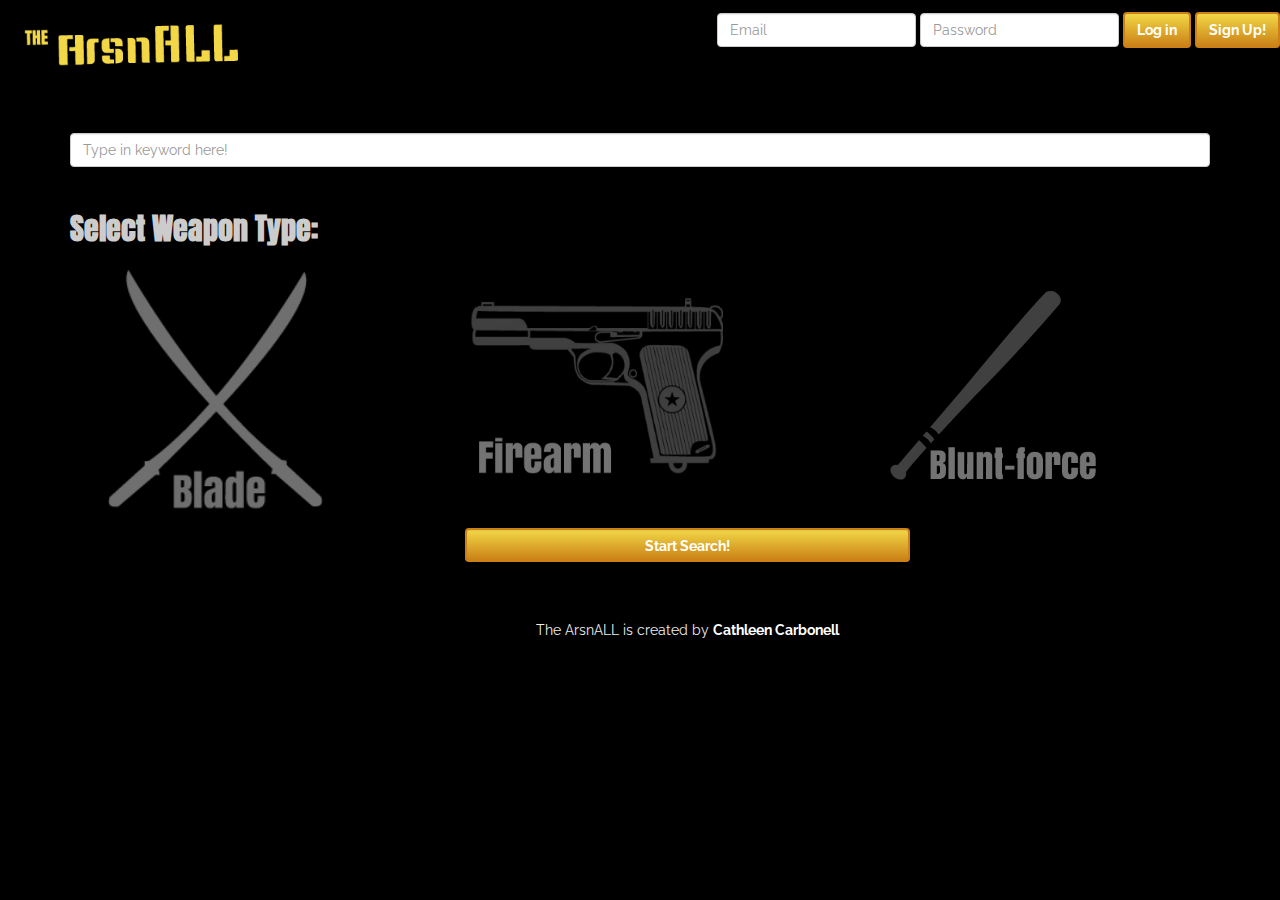
<file: index.html>
<!DOCTYPE html>
<html lang="en">
<head>
	<meta charset="UTF-8">
	<meta name="viewport" content="width=device-width, initial-scale=1">
	<title>The ArsnALL: A Weapons Database</title>

	<link rel="stylesheet" href="css/normalize.css">
	<link rel="stylesheet" href="bootstrap/css/bootstrap.min.css">
	<link rel="stylesheet" href="css/style.css">

</head>

<body>

<!-- NAVIGATION -->
	<nav class="navbar navbar-default navbar-fixed-top">
	    <div class="container-fluid">
	    <!-- Brand and toggle get grouped for better mobile display -->
	    <div class="navbar-header">

	        <!-- COLLAPSED NAV -->
	        <button type="button" class="navbar-toggle collapsed" data-toggle="collapse" data-target="#bs-example-navbar-collapse-1">
	        
	        <span class="sr-only">Toggle navigation</span>
	        <span class="icon-bar"></span>
	        <span class="icon-bar"></span>
	        <span class="icon-bar"></span>

	      </button>
	      
	      <a class="navbar-brand" href="index.html">
	      		<img class="logo" src="img/logomin.png" alt="logo"/>
	      </a>

	    </div>

	    <!-- Collect the nav links, forms, and other content for toggling -->
	    <div class="collapse navbar-collapse" id="bs-example-navbar-collapse-1">
	     
	    	<ul class="nav navbar-nav navbar-right">
		        
		        <!-- FAVORITES ICON

		        <li>
		        	<a href="favorites.html">
		        		<span class="glyphicon glyphicon-star"></span>
		        	</a>
		        </li>  -->

		        <li>
		        	
		        	<form class="navbar-form navbar-right">

			            	<div class="form-group">
			              		<input type="email" placeholder="Email" class="form-control">
			            	</div>

			            	<div class="form-group">
			              		<input type="password" placeholder="Password" class="form-control">
			            	</div>

			            	<a href="login.html" class="btn btn-success">Log in</a>
			            	<a href="signup.html" class="btn btn-success">Sign Up!</a>
			        </form>
			     		
			    </li> 

			</ul> 

	    </div><!-- /.navbar-collapse -->
	 </div><!-- /.container-fluid -->
	 
	</nav>
<!-- / NAVIGATION -->

<!-- CONTENT -->

	<div class="container container-top">

	<!-- KEYWORD -->

		<input type="text" class="form-control" placeholder="Type in keyword here!" />

		<br />
	
	<!-- CATEGORIES -->	

		<h2> Select Weapon Type: </h2>

		<div class="col-md-4 weapon" id="blade">
		    <a href="#"><img src="img/blade.png" class="category" alt="Bladed (Swords, knives)" /></a>
		</div>

		<div class="col-md-4 weapon" id="gun">
		    <a href="#"><img src="img/gun.png" class="category" alt="Firearms (Guns, launchers, ammunition-based weaponry)"  /></a>
		</div>

		<div class="col-md-4 weapon" id="blunt">
		    <a href="#"><img src="img/bat.png" class="category" alt="Blunt-force (Sticks, batons, staves)" /></a>
		</div>

	</div>


	<!-- Advanced search -->

	<!-- 
	<div class="container">

		<div class="col-lg-12" id="advanced">
		    <input type="button" value="Advanced Filters" class="btn btn-success"> 
		    <h1> Advanced Filters: </h1>


		</div>

	</div> -->

	<!-- Start Search Button -->

	<div class="container">

			<div class="col-md-4">
			</div>

			<div class="col-md-5" id="advanced">

			     <a href="results.html" class="form-control btn btn-success">Start Search!</a>
			
			</div>

			<div class="col-md-4">
			</div>

	</div>

	<!-- Footer -->
	<div class="container">
		<div class="col-md-4">
			</div>
		<footer class="col-md-5">
		The ArsnALL is created by <a href="http://catcarbonell.com" target="new">Cathleen Carbonell</a>
		</footer>
		<div class="col-md-4">
			</div>

	</div>
	

<!--/ CONTENT-->

<!-- JS -->

	<script src="js/jquery.min.js"></script>
	<script src="https://ajax.googleapis.com/ajax/libs/jquery/2.1.3/jquery.min.js"></script>

	<script src="bootstrap/js/bootstrap.min.js"></script>

	<script src="js/main.js"></script>



</body>
</html>
</file>
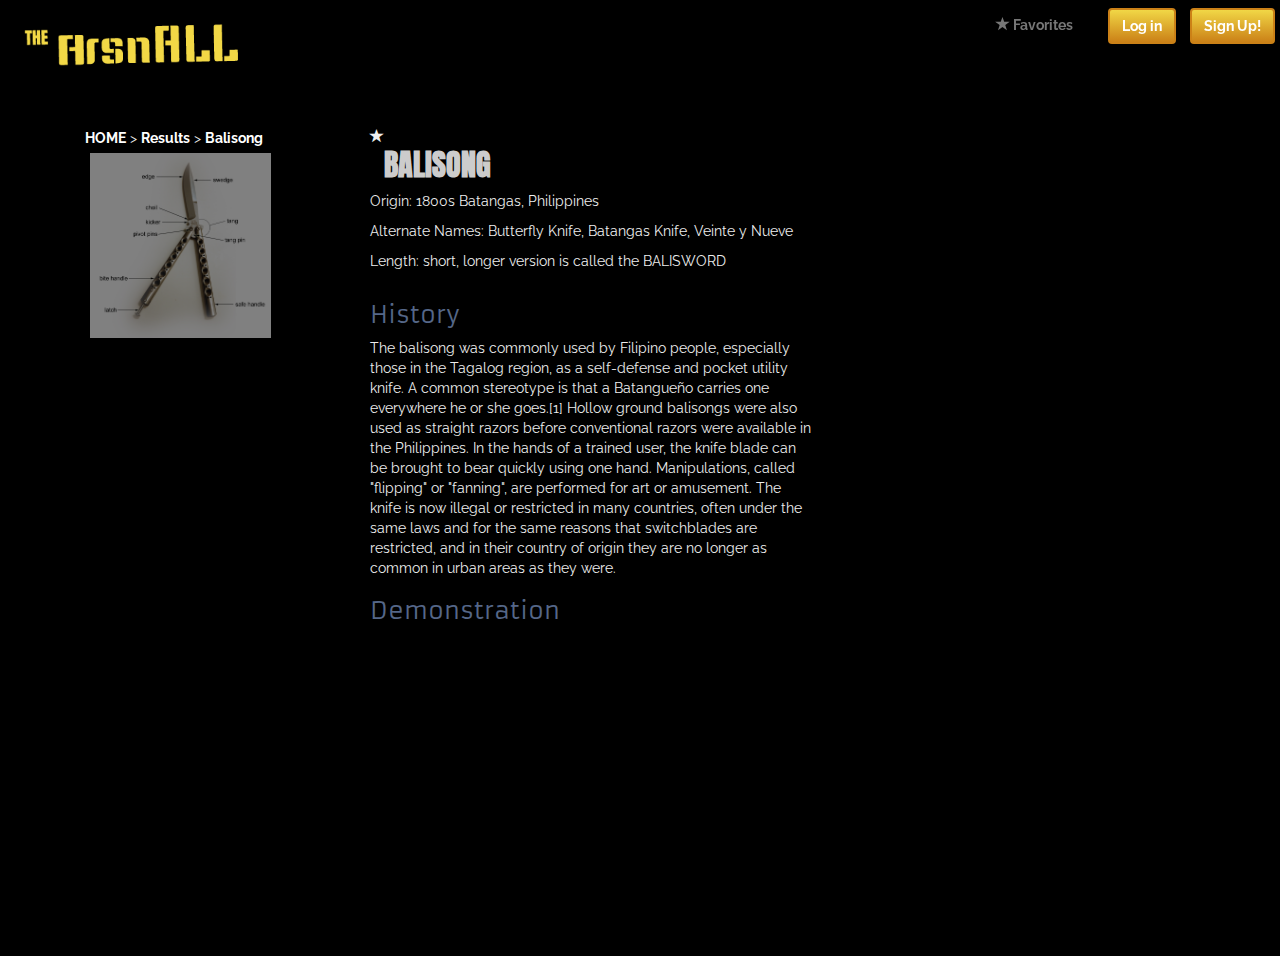
<file: balisong.html>
<!DOCTYPE html>
<html lang="en">
<head>
	<meta charset="UTF-8">
	<meta name="viewport" content="width=device-width, initial-scale=1">
	<title>The ArsnALL: A Weapons Database</title>

	<link rel="stylesheet" href="css/normalize.css">
	<link rel="stylesheet" href="bootstrap/css/bootstrap.min.css">
	<link rel="stylesheet" href="css/style.css">

</head>
<body>

<!-- NAVIGATION -->
	<nav class="navbar navbar-default navbar-fixed-top">
	    <div class="container-fluid">
	    <!-- Brand and toggle get grouped for better mobile display -->
	    <div class="navbar-header">

	        <!-- COLLAPSED NAV -->
	        <button type="button" class="navbar-toggle collapsed" data-toggle="collapse" data-target="#bs-example-navbar-collapse-1">
	        
	        <span class="sr-only">Toggle navigation</span>
	        <span class="icon-bar"></span>
	        <span class="icon-bar"></span>
	        <span class="icon-bar"></span>

	      </button>
	      
	      <a class="navbar-brand" href="index.html">
	      	<span id="switcher">
	      		<img class="logo" src="img/logomin.png" />
	      	</span>
	      </a>

	    </div>

	    <!-- Collect the nav links, forms, and other content for toggling -->
	    <div class="collapse navbar-collapse" id="bs-example-navbar-collapse-1">
	     
	    	<ul class="nav navbar-nav navbar-right">
		        
		        
		        <li>
		        	<a href="favorites.html">
		        		<span class="glyphicon glyphicon-star"></span>
		        		Favorites
		        	</a> 
		        </li>  

		        <li>
		        	
		        	<form class="navbar-form navbar-right">
			            	<button class="btn btn-success"><a href="login.html">Log in</button></a>
			            	<button class="btn btn-success"><a href="signup.html">Sign Up!</button></a>
			        </form>
			     		
			    </li> 

			</ul> 

	    </div><!-- /.navbar-collapse -->
	 </div><!-- /.container-fluid -->
	 
	</nav>

<!-- / NAVIGATION -->

<!-- CONTENT -->
	
	<div class="container container-top">

		<div class="col-md-3">

			<a href="index.html">HOME</a> > <a href="results.html">Results</a> > <a href="balisong.html">Balisong</a>

			<img class="img-responsive weapon" src="img/weapons/balisong2.jpg">

		</div>
		
		<div class="col-md-5">
			<span class="left glyphicon glyphicon-star"></span> <h2 class="left"> BALISONG </h2> 

			<p class="clear">
				Origin: 1800s Batangas,  Philippines
			</p>

			<p>
				Alternate Names: Butterfly Knife, Batangas Knife, Veinte y Nueve
			</p>

			<p>Length: short, longer version is called the BALISWORD 
			</p>

		<div class="col-md-3">
		</div>


	</div> 

	<div class="container container-top">

		<div class="col-md-3">
			
		</div>
		
		<div class="col-md-5">

		 <h3>History</h3>

		<p>
			The balisong was commonly used by Filipino people, especially those in the Tagalog region, as a self-defense and pocket utility knife. A common stereotype is that a Batangueño carries one everywhere he or she goes.[1] Hollow ground balisongs were also used as straight razors before conventional razors were available in the Philippines. In the hands of a trained user, the knife blade can be brought to bear quickly using one hand. Manipulations, called "flipping" or "fanning", are performed for art or amusement.

			The knife is now illegal or restricted in many countries, often under the same laws and for the same reasons that switchblades are restricted, and in their country of origin they are no longer as common in urban areas as they were.
		</p>

		<h3>Demonstration</h3>

			<iframe width="420" class="embed-responsive-item" height="315" src="https://www.youtube.com/embed/Y6ZMD2rFAEc" frameborder="0" allowfullscreen></iframe>

		<div class="col-md-3">

		</div>

	</div>

	

<!--/ CONTENT-->

<!-- JS -->

	<script src="js/jquery.min.js"></script>
	<script src="https://ajax.googleapis.com/ajax/libs/jquery/2.1.3/jquery.min.js"></script>

	<script src="bootstrap/js/bootstrap.min.js"></script>

	<script src="js/main.js"></script>

<!--/ JS ->

</body>
</html>
</file>
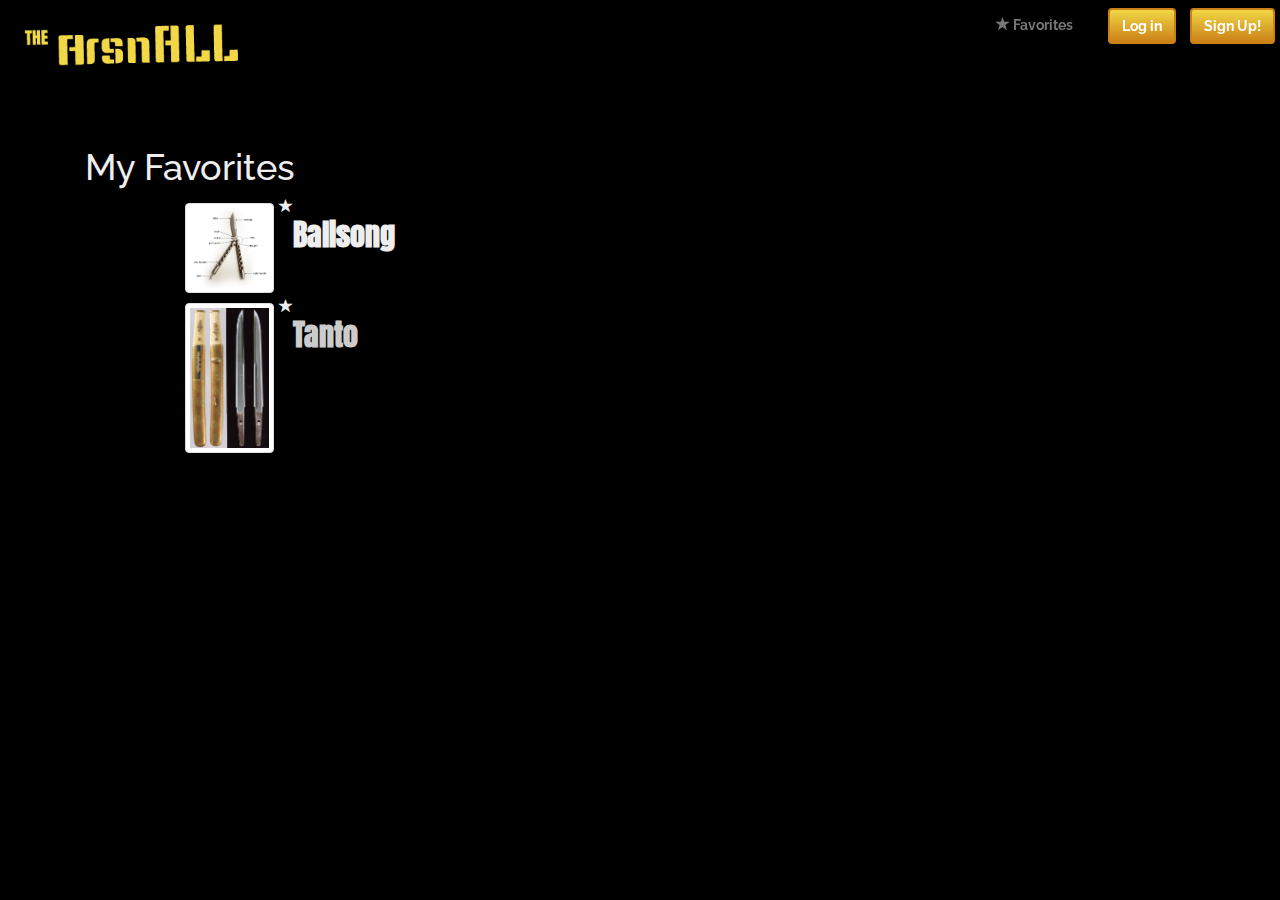
<file: favorites.html>
<!DOCTYPE html>
<html lang="en">
<head>
	<meta charset="UTF-8">
	<meta name="viewport" content="width=device-width, initial-scale=1">
	<title>The ArsnALL: A Weapons Database</title>

	<link rel="stylesheet" href="css/normalize.css">
	<link rel="stylesheet" href="bootstrap/css/bootstrap.min.css">
	<link rel="stylesheet" href="css/style.css">

</head>
<body>

<!-- NAVIGATION -->
	<nav class="navbar navbar-default navbar-fixed-top">
	    <div class="container-fluid">
	    <!-- Brand and toggle get grouped for better mobile display -->
	    <div class="navbar-header">

	        <!-- COLLAPSED NAV -->
	        <button type="button" class="navbar-toggle collapsed" data-toggle="collapse" data-target="#bs-example-navbar-collapse-1">
	        
	        <span class="sr-only">Toggle navigation</span>
	        <span class="icon-bar"></span>
	        <span class="icon-bar"></span>
	        <span class="icon-bar"></span>

	      </button>
	      
	      <a class="navbar-brand" href="index.html">
	      	<span id="switcher">
	      		<img class="logo" src="img/logomin.png" />
	      	</span>
	      </a>

	    </div>

	    <!-- Collect the nav links, forms, and other content for toggling -->
	    <div class="collapse navbar-collapse" id="bs-example-navbar-collapse-1">
	     
	    	<ul class="nav navbar-nav navbar-right">
		        
		        
		        <li>
		        	<a href="favorites.html">
		        		<span class="glyphicon glyphicon-star"></span>
		        		Favorites
		        	</a> 
		        </li>  

		        <li>
		        	
		        	<form class="navbar-form navbar-right">
			            	<button class="btn btn-success"><a href="login.html">Log in</button></a>
			            	<button class="btn btn-success"><a href="signup.html">Sign Up!</button></a>
			        </form>
			     		
			    </li> 

			</ul> 

	    </div><!-- /.navbar-collapse -->
	 </div><!-- /.container-fluid -->
	 
	</nav>

<!-- / NAVIGATION -->

<!-- CONTENT -->
	
	<div class="container container-top">

		<div class="col-md-4">

			<h1>My Favorites</h1>
		
		</div>
	</div>


	<div class="container">

		<div class="col-md-1"></div>

		<div class="col-md-5">

			<img class="thumb img-thumbnail left" src="img/weapons/balisong2.jpg"> 

			<span class="left glyphicon glyphicon-star"> </span> 

			<h2 class="left"><a href="balisong.html">Balisong</a> </h2>

		</div>

		<div class="clear hide">aaa</div>


	</div> 



		<div class="container">
		<div class="col-md-1">

		</div>
		
		<div class="col-md-5">

			<img class="thumb img-thumbnail left" src="img/weapons/tanto.jpg"> 

			<span class="left glyphicon glyphicon-star"> </span> 
			
			<h2 class="left">Tanto</h2>

		</div>

		<div class="clear hide">aaa</div>


	</div> 


<!--/ CONTENT-->

<!-- JS -->

	<script src="js/jquery.min.js"></script>
	<script src="https://ajax.googleapis.com/ajax/libs/jquery/2.1.3/jquery.min.js"></script>

	<script src="bootstrap/js/bootstrap.min.js"></script>

	<script src="js/main.js"></script>

<!--/ JS ->

</body>
</html>
</file>
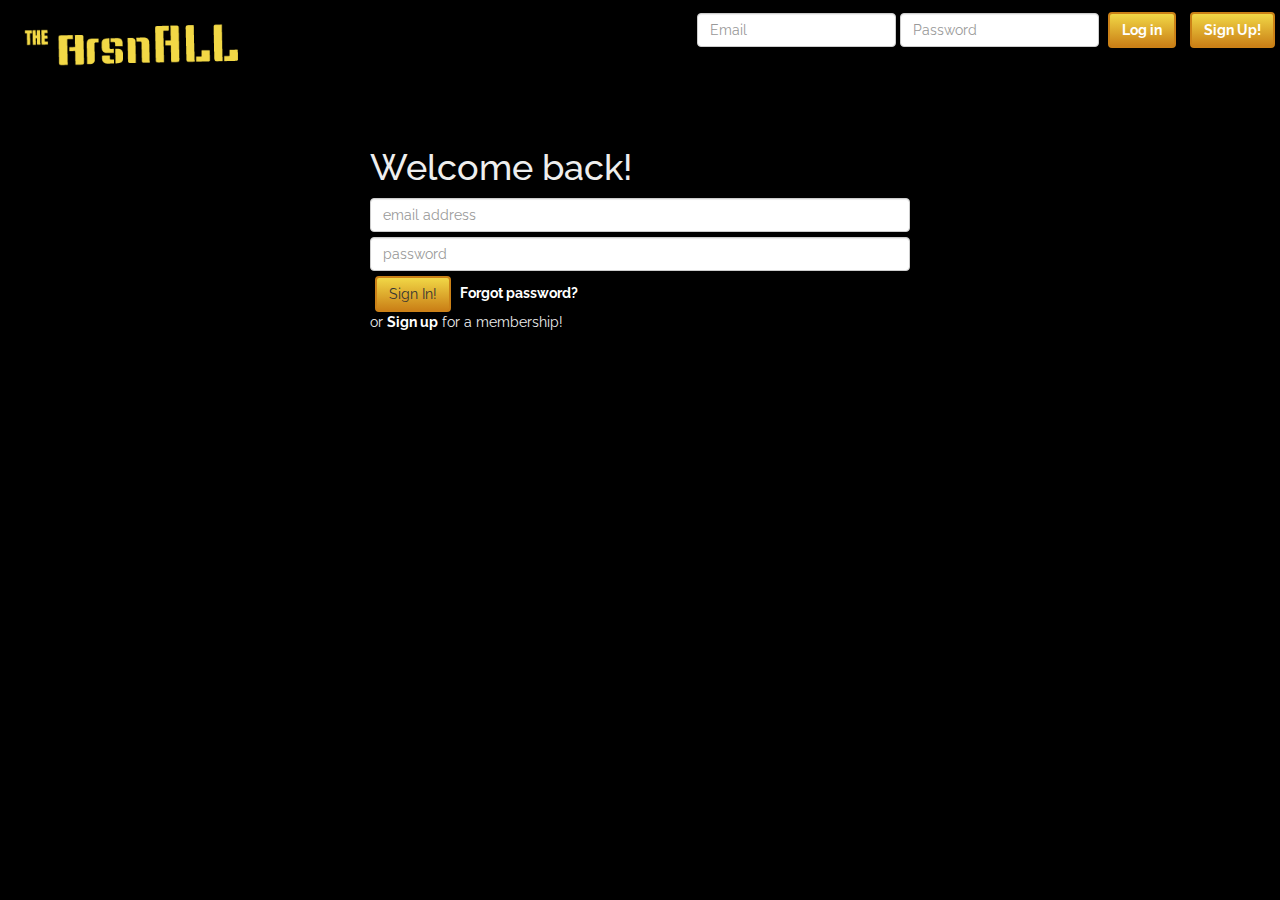
<file: login.html>
<!DOCTYPE html>
<html lang="en">
<head>
	<meta charset="UTF-8">
	<meta name="viewport" content="width=device-width, initial-scale=1">
	<title>The ArsnALL: A Weapons Database</title>

	<link rel="stylesheet" href="css/normalize.css">
	<link rel="stylesheet" href="bootstrap/css/bootstrap.min.css">
	<link rel="stylesheet" href="css/style.css">

</head>
<body>

<!-- NAVIGATION -->
	<nav class="navbar navbar-default navbar-fixed-top">
	    <div class="container-fluid">
	    <!-- Brand and toggle get grouped for better mobile display -->
	    <div class="navbar-header">

	        <!-- COLLAPSED NAV -->
	        <button type="button" class="navbar-toggle collapsed" data-toggle="collapse" data-target="#bs-example-navbar-collapse-1">
	        
	        <span class="sr-only">Toggle navigation</span>
	        <span class="icon-bar"></span>
	        <span class="icon-bar"></span>
	        <span class="icon-bar"></span>

	      </button>
	      
	      <a class="navbar-brand" href="index.html">
	      	<span id="switcher">
	      		<img class="logo" src="img/logomin.png" />
	      	</span>
	      </a>

	    </div>

	    <!-- Collect the nav links, forms, and other content for toggling -->
	    <div class="collapse navbar-collapse" id="bs-example-navbar-collapse-1">
	     
	    	<ul class="nav navbar-nav navbar-right">
		        
		        <!-- FAVORITES ICON

		        <li>
		        	<a href="favorites.html">
		        		<span class="glyphicon glyphicon-star"></span>
		        	</a>
		        </li>  -->

		        <li>
		        	
		        	<form class="navbar-form navbar-right">
			            	<div class="form-group">
			              		<input type="email" placeholder="Email" class="form-control">
			            	</div>
			            	<div class="form-group">
			              		<input type="password" placeholder="Password" class="form-control">
			            	</div>
			            	<button class="btn btn-success"><a href="login.html">Log in</button></a>
			            	<button class="btn btn-success"><a href="signup.html">Sign Up!</button></a>
			        </form>
			     		
			    </li> 

			</ul> 

	    </div><!-- /.navbar-collapse -->
	 </div><!-- /.container-fluid -->
	 
	</nav>

<!-- / NAVIGATION -->

<!-- CONTENT -->
	
	<div class="container container-top">
		<div class="col-md-3">
		</div>

		<div class="col-md-6">

			<h1> Welcome back! </h1>

			<form id="signin">
				
				<input type="email" placeholder="email address" class="form-control"/>
				<input type="password" placeholder="password" class="form-control"/>
				

				<button class="btn btn-success">Sign In!</button> <a href="#">Forgot password?</a>
				<p>
				or <a href="signup.html">Sign up</a> for a membership!
			</p>

			</form>

		</div>

		<div class="col-md-4">
		</div>

	</div> 

<!--/ CONTENT-->

<!-- JS -->
	
	<!-- ** Load jQuery FIRST ** -->

	<script src="js/jquery.min.js"></script>
	<script src="https://ajax.googleapis.com/ajax/libs/jquery/2.1.3/jquery.min.js"></script>

	<script src="bootstrap/js/bootstrap.min.js"></script>

	<script src="js/main.js"></script>

<!--/ JS ->

</body>
</html>
</file>
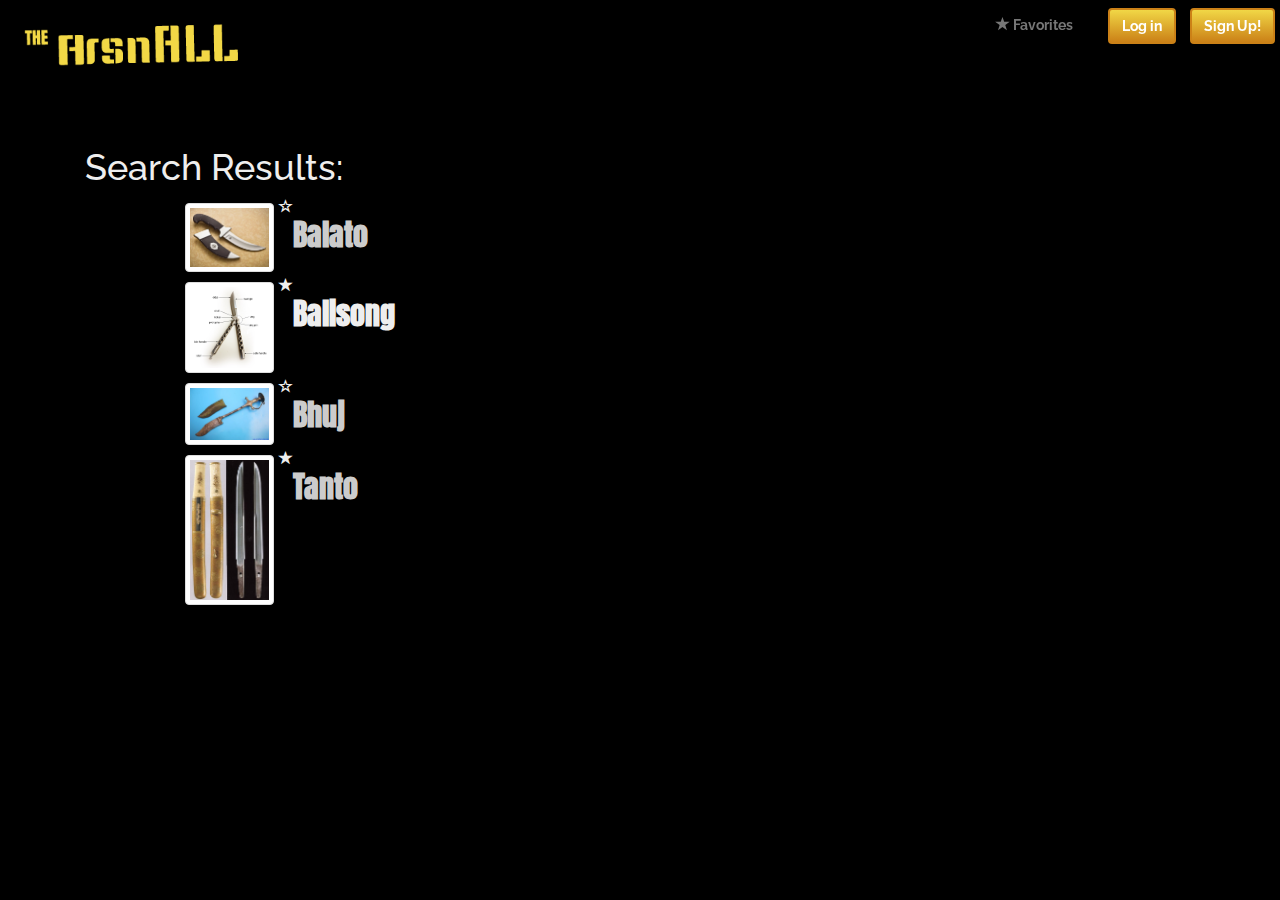
<file: results.html>
<!DOCTYPE html>
<html lang="en">
<head>
	<meta charset="UTF-8">
	<meta name="viewport" content="width=device-width, initial-scale=1">
	<title>The ArsnALL: A Weapons Database</title>

	<link rel="stylesheet" href="css/normalize.css">
	<link rel="stylesheet" href="bootstrap/css/bootstrap.min.css">
	<link rel="stylesheet" href="css/style.css">

</head>
<body>

<!-- NAVIGATION -->
	<nav class="navbar navbar-default navbar-fixed-top">
	    <div class="container-fluid">
	    <!-- Brand and toggle get grouped for better mobile display -->
	    <div class="navbar-header">

	        <!-- COLLAPSED NAV -->
	        <button type="button" class="navbar-toggle collapsed" data-toggle="collapse" data-target="#bs-example-navbar-collapse-1">
	        
	        <span class="sr-only">Toggle navigation</span>
	        <span class="icon-bar"></span>
	        <span class="icon-bar"></span>
	        <span class="icon-bar"></span>

	      </button>
	      
	      <a class="navbar-brand" href="index.html">
	      	<span id="switcher">
	      		<img class="logo" src="img/logomin.png" />
	      	</span>
	      </a>

	    </div>

	    <!-- Collect the nav links, forms, and other content for toggling -->
	    <div class="collapse navbar-collapse" id="bs-example-navbar-collapse-1">
	     
	    	<ul class="nav navbar-nav navbar-right">
		        
		        
		        <li>
		        	<a href="favorites.html">
		        		<span class="glyphicon glyphicon-star"></span>
		        		Favorites
		        	</a> 
		        </li>  

		        <li>
		        	
		        	<form class="navbar-form navbar-right">
			            	<button class="btn btn-success"><a href="login.html">Log in</button></a>
			            	<button class="btn btn-success"><a href="signup.html">Sign Up!</button></a>
			        </form>
			     		
			    </li> 

			</ul> 

	    </div><!-- /.navbar-collapse -->
	 </div><!-- /.container-fluid -->
	 
	</nav>

<!-- / NAVIGATION -->

<!-- CONTENT -->
	
	<div class="container container-top">

		<div class="col-md-4">

			<h1>Search Results:</h1>
		
		</div>
	</div>

	<div class="container">
		<div class="col-md-1">

		</div>

		<div class="col-md-5">

			<img class="thumb img-thumbnail left" src="img/weapons/balato.jpg"> 

			<span class="left glyphicon glyphicon-star-empty"> </span> 
			
			<h2 class="left">Balato</h2>

		</div>

		<div class="clear hide">aaa</div>


	</div> 


	<div class="container">

		<div class="col-md-1"></div>

		<div class="col-md-5">

			<img class="thumb img-thumbnail left" src="img/weapons/balisong2.jpg"> 

			<span class="left glyphicon glyphicon-star"> </span> 

			<h2 class="left"><a href="balisong.html">Balisong</a> </h2>

		</div>

		<div class="clear hide">aaa</div>


	</div> 


	<div class="container">
		<div class="col-md-1">

		</div>
		
		<div class="col-md-5">

			<img class="thumb img-thumbnail left" src="img/weapons/bhuj.jpg"> 

			<span class="left glyphicon glyphicon-star-empty"> </span> 
			
			<h2 class="left">Bhuj</h2>

		</div>

		<div class="clear hide">aaa</div>


	</div> 

		<div class="container">
		<div class="col-md-1">

		</div>
		
		<div class="col-md-5">

			<img class="thumb img-thumbnail left" src="img/weapons/tanto.jpg"> 

			<span class="left glyphicon glyphicon-star"> </span> 
			
			<h2 class="left">Tanto</h2>

		</div>

		<div class="clear hide">aaa</div>


	</div> 


<!--/ CONTENT-->

<!-- JS -->

	<script src="js/jquery.min.js"></script>
	<script src="https://ajax.googleapis.com/ajax/libs/jquery/2.1.3/jquery.min.js"></script>

	<script src="bootstrap/js/bootstrap.min.js"></script>

	<script src="js/main.js"></script>

<!--/ JS ->

</body>
</html>
</file>
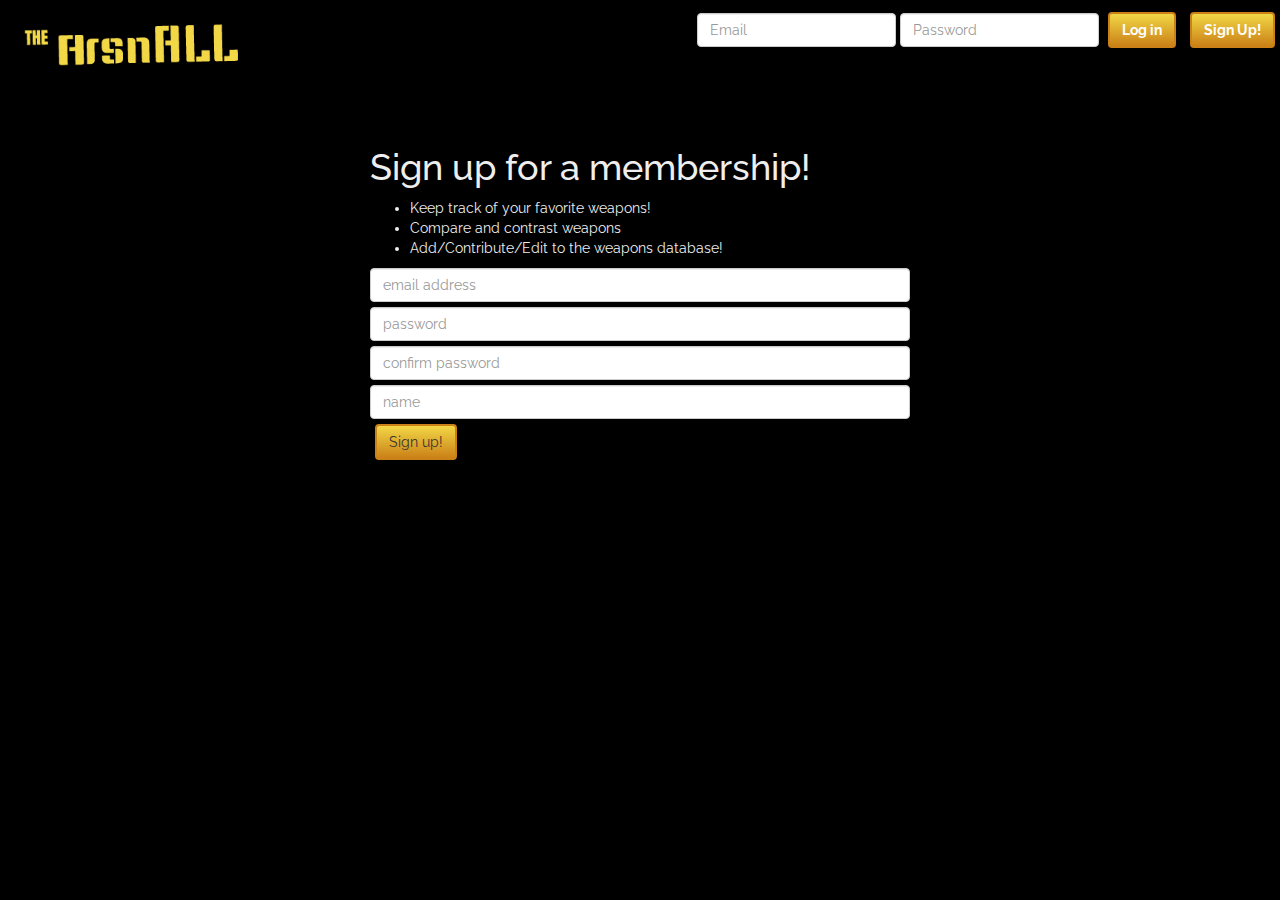
<file: signup.html>
<!DOCTYPE html>
<html lang="en">
<head>
	<meta charset="UTF-8">
	<meta name="viewport" content="width=device-width, initial-scale=1">
	<title>The ArsnALL: A Weapons Database</title>

	<link rel="stylesheet" href="css/normalize.css">
	<link rel="stylesheet" href="bootstrap/css/bootstrap.min.css">
	<link rel="stylesheet" href="css/style.css">

</head>
<body>

<!-- NAVIGATION -->
	<nav class="navbar navbar-default navbar-fixed-top">
	    <div class="container-fluid">
	    <!-- Brand and toggle get grouped for better mobile display -->
	    <div class="navbar-header">

	        <!-- COLLAPSED NAV -->
	        <button type="button" class="navbar-toggle collapsed" data-toggle="collapse" data-target="#bs-example-navbar-collapse-1">
	        
	        <span class="sr-only">Toggle navigation</span>
	        <span class="icon-bar"></span>
	        <span class="icon-bar"></span>
	        <span class="icon-bar"></span>

	      </button>
	      
	      <a class="navbar-brand" href="index.html">
	      	<span id="switcher">
	      		<img class="logo" src="img/logomin.png" />
	      	</span>
	      </a>

	    </div>

	    <!-- Collect the nav links, forms, and other content for toggling -->
	    <div class="collapse navbar-collapse" id="bs-example-navbar-collapse-1">
	     
	    	<ul class="nav navbar-nav navbar-right">
		        
		        <!-- FAVORITES ICON

		        <li>
		        	<a href="favorites.html">
		        		<span class="glyphicon glyphicon-star"></span>
		        	</a>
		        </li>  -->

		        <li>
		        	
		        	<form class="navbar-form navbar-right">

			            	<div class="form-group">
			              		<input type="email" placeholder="Email" class="form-control">
			            	</div>

			            	<div class="form-group">
			              		<input type="password" placeholder="Password" class="form-control">
			            	</div>

			            	<button class="btn btn-success"><a href="login.html">Log in</button></a>
			            	<button class="btn btn-success"><a href="signup.html">Sign Up!</button></a>
			        </form>
			     		
			    </li> 

			</ul> 

	    </div><!-- /.navbar-collapse -->
	 </div><!-- /.container-fluid -->
	 
	</nav>

<!-- / NAVIGATION -->

<!-- CONTENT -->
	
	<div class="container container-top">
		<div class="col-md-3">
		</div>

		<div class="col-md-6">

			<h1> Sign up for a membership! </h1>

			<ul>
				<li>Keep track of your favorite weapons!</li>
				<li>Compare and contrast weapons</li>
				<li>Add/Contribute/Edit to the weapons database!</li>
			</ul>

			<form id="signup">

				<input type="email" placeholder="email address" class="form-control"/>
				<input type="password" placeholder="password" class="form-control"/>
				<input type="password" placeholder="confirm password" class="form-control"/>
				<input type="text" placeholder="name" class="form-control"/>

				<button class="btn btn-success">Sign up!</button>

			</form>

		</div>

		<div class="col-md-4">
		</div>

	</div> 

<!--/ CONTENT-->

<!-- JS -->

	<script src="js/jquery.min.js"></script>
	<script src="https://ajax.googleapis.com/ajax/libs/jquery/2.1.3/jquery.min.js"></script>

	<script src="bootstrap/js/bootstrap.min.js"></script>

	<script src="js/main.js"></script>

<!--/ JS ->

</body>
</html>
</file>
<file: css/style.css>
/* ArsenALL CSS  -- Cathleen Carbonell WSP 1503*/

/* IMPORTED FONTS */

	/* ROKKITT */ @import url(http://fonts.googleapis.com/css?family=Rokkitt:400,700); 
	/* RALEWAY */ @import url(http://fonts.googleapis.com/css?family=Raleway:700,400);
	/* ANTON */ @import url(http://fonts.googleapis.com/css?family=Anton);
	/* ARMATA */ @import url(http://fonts.googleapis.com/css?family=Armata);


/* STYLE MAX 1027px */

body {
	background-color: #000;
	color: #eee;
	font-family: 'Raleway', Tahoma, sans-serif;
}

/* GLOBAL LINKS */

a:link, a:visited {
	color: #fff;
	font-weight: bold;
	text-decoration: none;
}

a:hover {
	color: #ffcc33;
}

/* FLOATS & CLEARS */

.left {
	float: left;
	position: justify;
}

.right {
	float: right;
	position: justify;
}

.clear {
	clear: both;
}

/* IMAGES */

img {
	width: 75%;
	max-width: 75%;
	padding: 5px;
	border: 0;
}

.thumb {
	width: 20%;
	max-width: 20%;
	margin: 5px;
}

.detail {
	width: 95%;
	max-width: 95%;
}

.logo {
	width: 75%;
	max-width: 75%;
};

/* HEADERS */

h1 {
	color: #333;
	font-family: 'Rokkitt', Courier, serif;
}

h2 {
	color: #ccc;
	font-family: 'Anton', Arial, sans-serif;
	font-weight: bold;
}

h2 a:link, a:visited {
	font-family: 'Anton', Arial, sans-serif;
	color: #eee;
}

h2 a:hover {
	color: #a54846;
}

h3 {
	color: #556788;
	font-family: 'Armata', Arial, sans-serif;
}

/* NAV */

.navbar {
	background-color: #000;
	border: 0;
}

.nav a:hover {
	color: #ffcc33;
}

.navbar-form {
	overflow: hidden;
}

/* FOOTER */
footer {
	margin-top: 5%;
	text-align: center;
}
/* BUTTONS */

button {
	margin: 0 5px;
}

.btn, .btn-success {
	background: linear-gradient(#f1d746, #cb8117);
	border: solid 2px #cb8117;
	color: #333;
}

 .btn-success:hover {
 	background: linear-gradient(#ce5955, #a75550) ;
	border: solid 2px #a75550;
	color: #ccc;
}
 

/* FORM STYLES */

input {
	margin: 5px auto;
}

input[type=text], input[type=email], input[type=password] {
	color: #333;
}


/* MISC CLASSES */

.hide {
	display: none;
}

.container-top {
	margin-top: 10%;
}

.weapon {
	opacity: 0.5;
}

.weapon:hover, .weapon:active {
	opacity: 1;
}

.show {
	opacity: 1;
}
/* MISC IDs */


/* MEDIA QUERIES */

@media screen and (max-width: 1024px) {
	
	
	.navbar-form, .navbar-right, .form-group, .collapse, .collapsed {
		border: 0;
	}

	.weapon img {
		width: 33%;
		max-width: 33%;
		float: left;
	}


}

@media screen and (max-width: 487px) {
	
	.container {
		margin-top: 20%;
		overflow: hidden;
	}

	.navbar-brand{
    	width: 75%;
    	float: left;

}
	.navbar-form, .navbar-right, .form-group, .collapse, .collapsed {
		border: 0;
	}
	
	h2 {
		margin: 0 auto;
	}
	
	.weapon img {
		width: 30%;
		max-width: 30%;
		float: left;
	}


}
</file>
